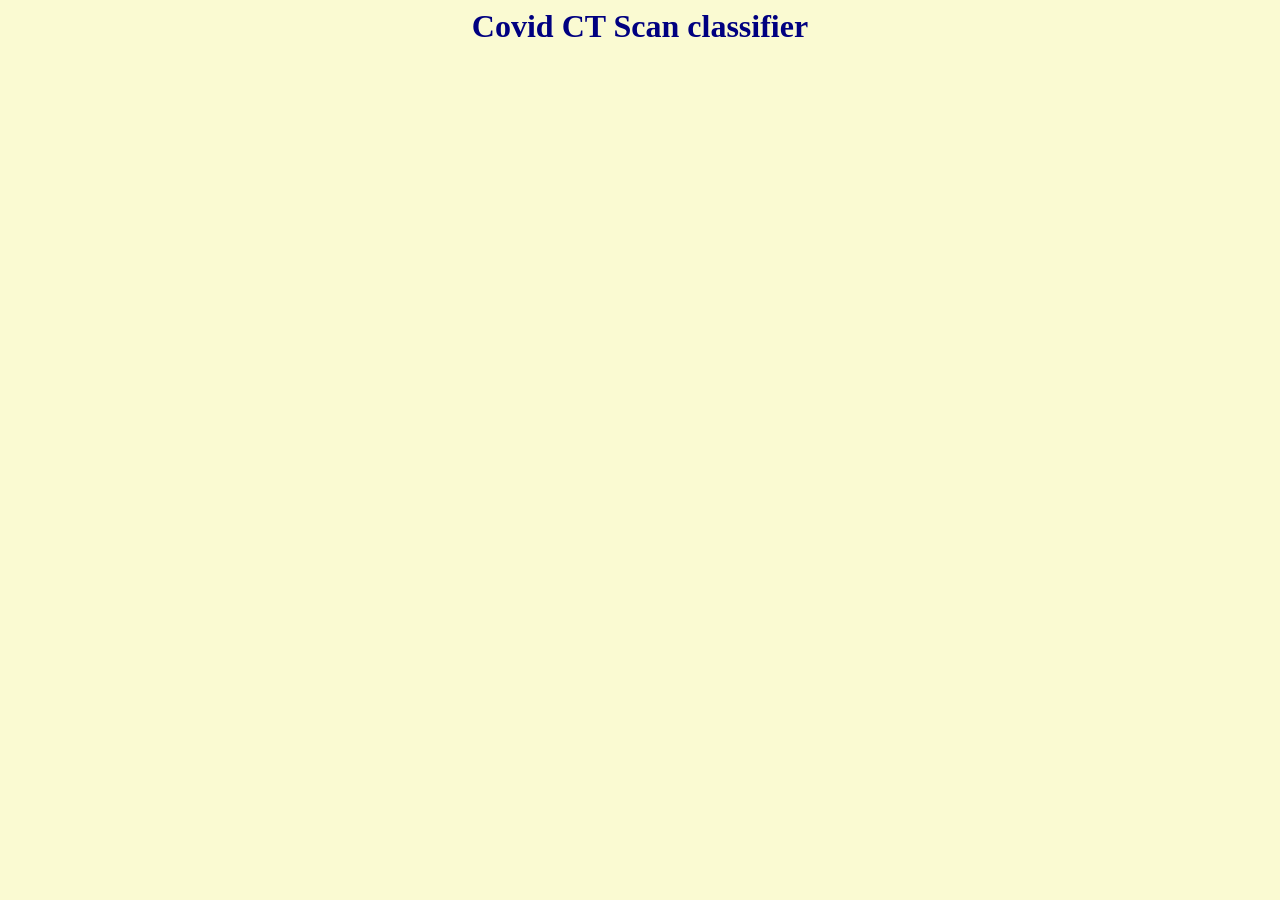
<file: index.html>
<html>
	<head>
		<link rel="stylesheet" href="style.css">
		<script
		type="module"
		src="https://gradio.s3-us-west-2.amazonaws.com/4.0.2/gradio.js"
		></script>
	</head>
	
	<body>
		<h1>Covid CT Scan classifier</h1>
		<gradio-app
			src="https://intelkishan-covid-classification.hf.space"
		></gradio-app>
	</body>
</htmL>
</file>
<file: style.css>
body {
    background-color: lightgoldenrodyellow;
  }
  
  h1 {
    color: navy;
    text-align: center;
  }
</file>
